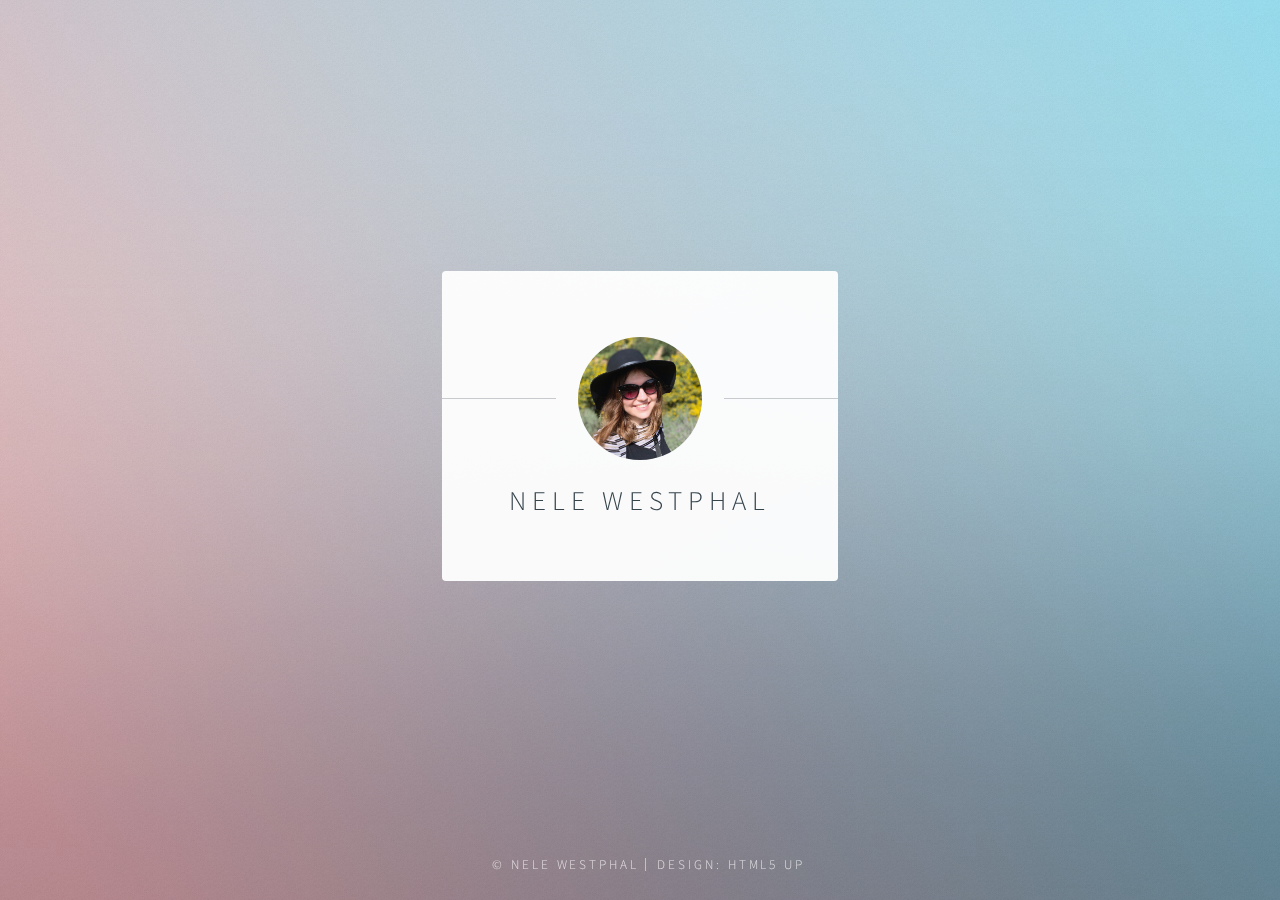
<file: index.html>
<!DOCTYPE HTML>
<!--
	Identity by HTML5 UP
	html5up.net | @ajlkn
	Free for personal and commercial use under the CCA 3.0 license (html5up.net/license)
-->
<html>
	<head>
		<title>Nele Westphal</title>
		<meta charset="utf-8" />
		<meta name="viewport" content="width=device-width, initial-scale=1, user-scalable=no" />
		<link rel="stylesheet" href="assets/css/main.css" />
		<noscript><link rel="stylesheet" href="assets/css/noscript.css" /></noscript>
	</head>
	<body class="is-preload">

		<!-- Wrapper -->
			<div id="wrapper">

				<!-- Main -->
					<section id="main">
						<header>
							<span class="avatar"><img src="images/avatar.jpg" alt="" /></span>
							<h1>Nele Westphal</h1>
						</header>
						<footer>
						</footer>
					</section>

				<!-- Footer -->
					<footer id="footer">
						<ul class="copyright">
							<li>&copy; Nele Westphal</li><li>Design: <a href="http://html5up.net">HTML5 UP</a></li>
						</ul>
					</footer>

			</div>

		<!-- Scripts -->
			<script>
				if ('addEventListener' in window) {
					window.addEventListener('load', function() { document.body.className = document.body.className.replace(/\bis-preload\b/, ''); });
					document.body.className += (navigator.userAgent.match(/(MSIE|rv:11\.0)/) ? ' is-ie' : '');
				}
			</script>

	</body>
</html>
</file>
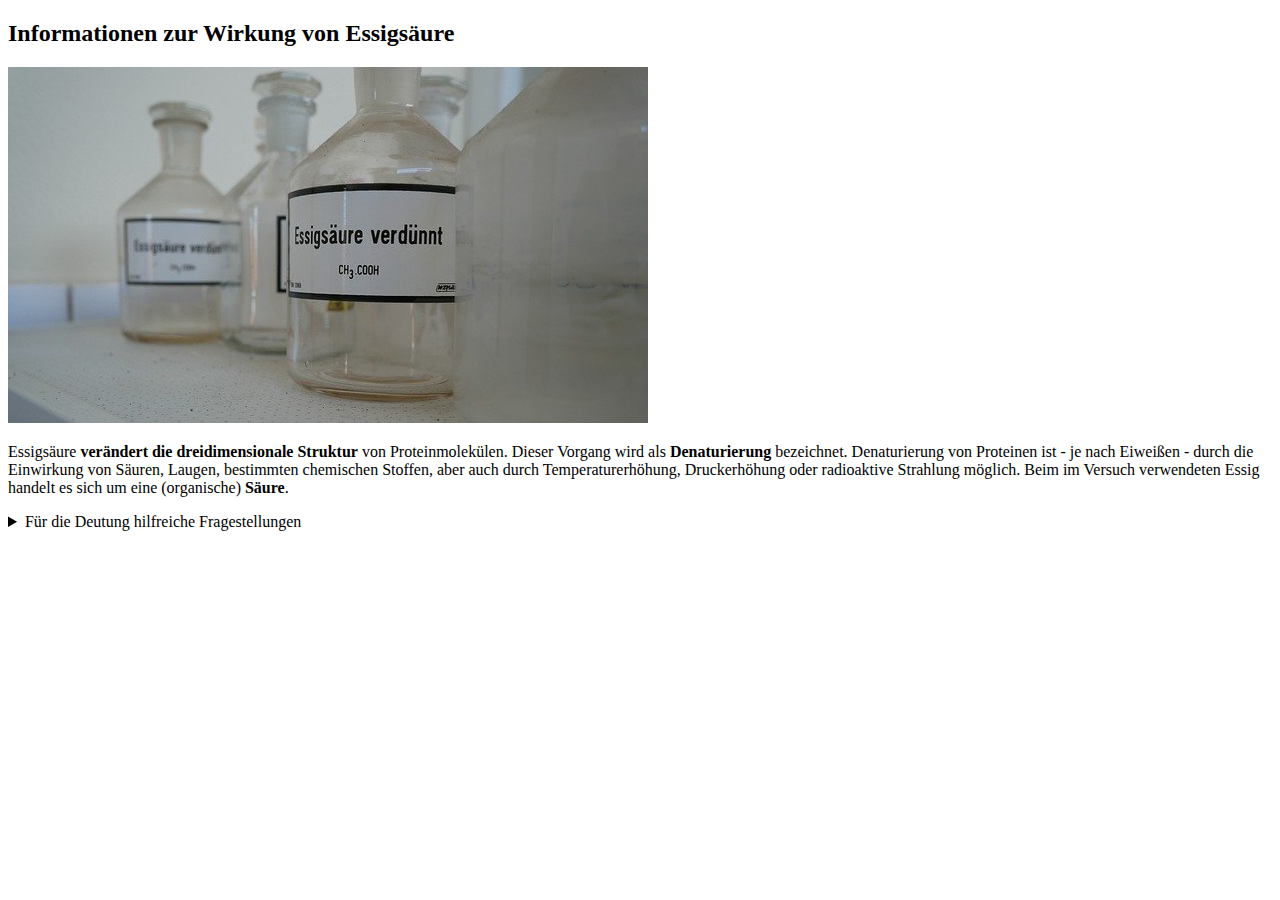
<file: essigsaeure.html>
<!DOCTYPE HTML>

<html>
	<head>
		<title>Informationen zur Wirkung von Essigsäure - </title>
		<meta charset="utf-8" />
	</head>
	<body >
        <h2> Informationen zur Wirkung von Essigsäure </h2>
        <img src="images/essigsaeure.jpg">
        <p>Essigsäure <b>verändert die dreidimensionale Struktur</b> von Proteinmolekülen. Dieser Vorgang wird als <b>Denaturierung</b> bezeichnet. Denaturierung von Proteinen ist - je nach Eiweißen - durch die Einwirkung von Säuren, Laugen, bestimmten chemischen Stoffen, aber auch durch Temperaturerhöhung, Druckerhöhung oder radioaktive Strahlung möglich. Beim im Versuch verwendeten Essig handelt es sich um eine (organische) <b>Säure</b>.</p>
        <details>
            <summary>Für die Deutung hilfreiche Fragestellungen</summary>
            <p>1. Was könnte eine durch Denaturierung veränderte Proteinstruktur für Auswirkungen haben, falls die Membran wirklich aus Proteinen besteht?</p>
            <p>2. Was würde mit dem roten Zellsaft aus der Vakuole passieren?</p>
        </details>
    </body>
</head>
</file>
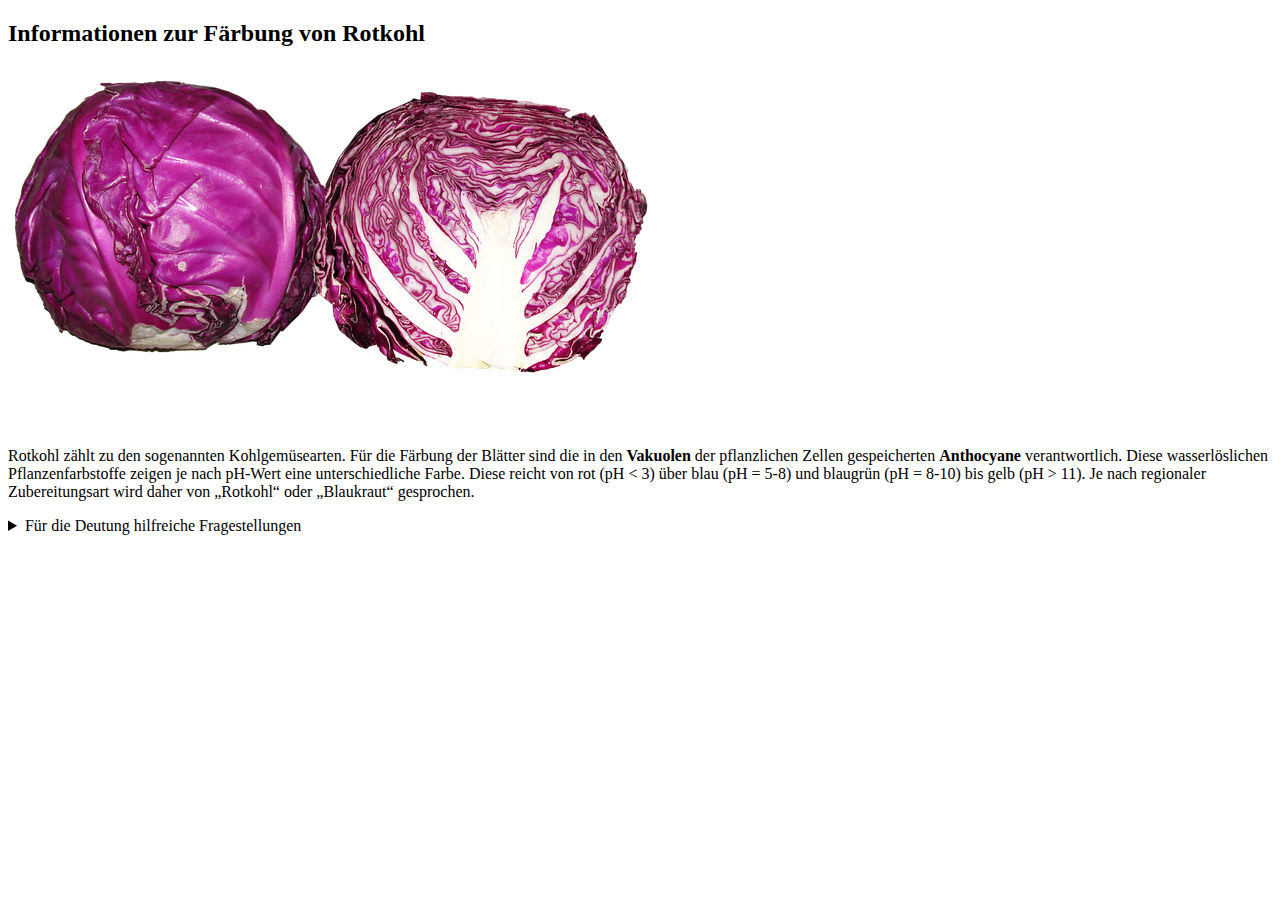
<file: rotkohl.html>
<!DOCTYPE HTML>

<html>
	<head>
		<title>Informationen zur Färbung von Rotkohl</title>
		<meta charset="utf-8" />
	</head>
	<body >
        <h2> Informationen zur Färbung von Rotkohl </h2>
        <img src="images/rotkohl.png">
        <p>Rotkohl zählt zu den sogenannten Kohlgemüsearten. Für die Färbung der Blätter sind die in den <b>Vakuolen</b> der pflanzlichen Zellen gespeicherten <b>Anthocyane</b> verantwortlich. Diese wasserlöslichen Pflanzenfarbstoffe zeigen je nach pH-Wert eine unterschiedliche Farbe. Diese reicht von rot (pH < 3) über blau (pH = 5-8) und blaugrün (pH = 8-10) bis gelb (pH > 11). Je nach regionaler Zubereitungsart wird daher von „Rotkohl“ oder „Blaukraut“ gesprochen.</p>
        <details>
            <summary>Für die Deutung hilfreiche Fragestellungen</summary>
            <p>1. Wodurch kommt die Färbung der Flüssigkeit in deinem Ansatz vermutlich zustande?</p>
            <p>2. Was müsste passieren, damit der rote Zellsaft der Vakuole austritt?</p>
        </details>
    </body>
</head>
</file>
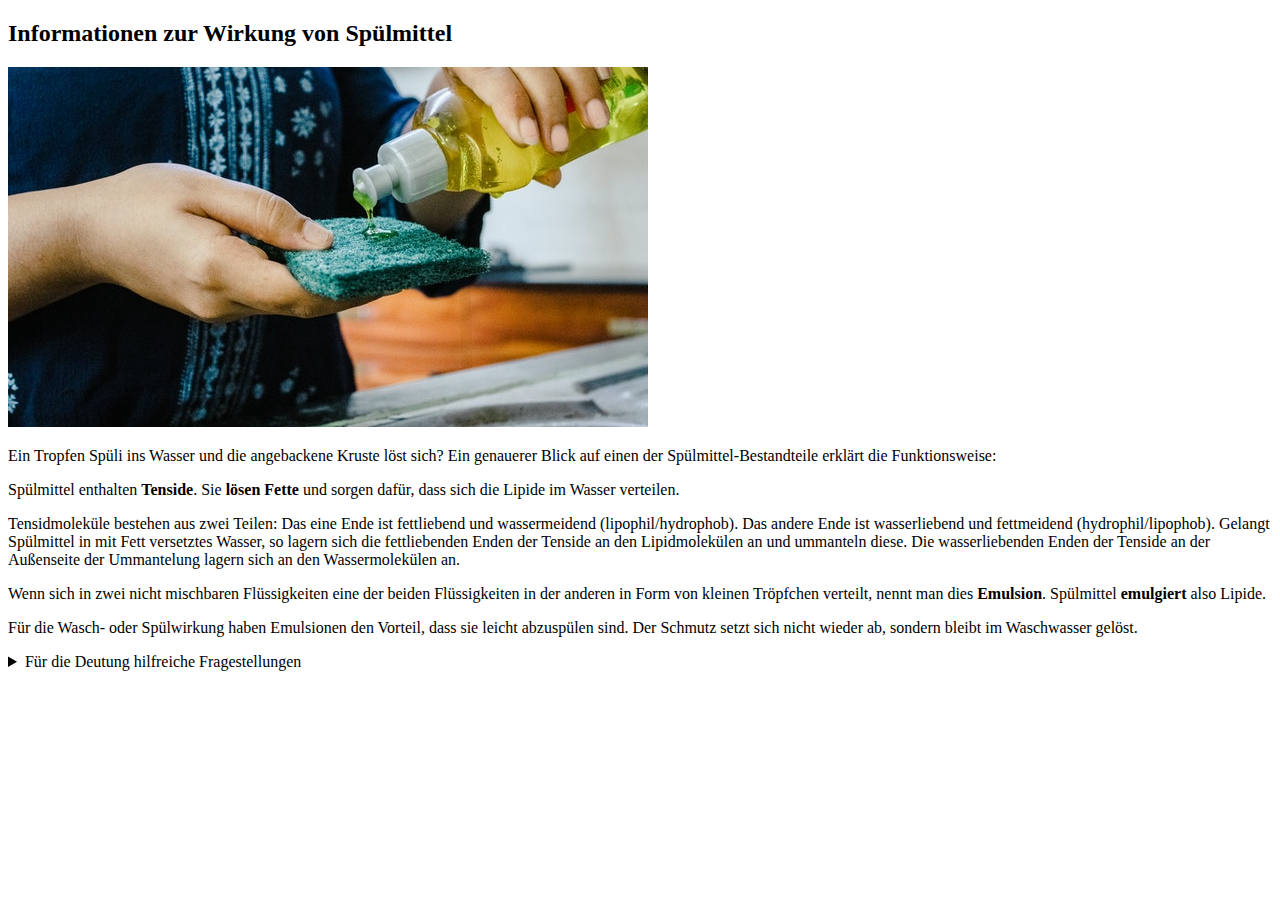
<file: spuelmittel.html>
<!DOCTYPE HTML>

<html>
	<head>
		<title>Informationen zur Wirkung von Spülmittel - </title>
		<meta charset="utf-8" />
	</head>
	<body >
        <h2> Informationen zur Wirkung von Spülmittel </h2>
        <img src="images/spuelmittel.jpg">
        <p>Ein Tropfen Spüli ins Wasser und die angebackene Kruste löst sich? Ein genauerer Blick auf einen der Spülmittel-Bestandteile erklärt die Funktionsweise:</p>
        <p>Spülmittel enthalten <b>Tenside</b>. Sie <b>lösen Fette</b> und sorgen dafür, dass sich die Lipide im Wasser verteilen.</p>
        <p>Tensidmoleküle bestehen aus zwei Teilen: Das eine Ende ist fettliebend und wassermeidend (lipophil/hydrophob). Das andere Ende ist wasserliebend und fettmeidend (hydrophil/lipophob). Gelangt Spülmittel in mit Fett versetztes Wasser, so lagern sich die fettliebenden Enden der Tenside an den Lipidmolekülen an und ummanteln diese. Die wasserliebenden Enden der Tenside an der Außenseite der Ummantelung lagern sich an den Wassermolekülen an.</p>
        <p>Wenn sich in zwei nicht mischbaren Flüssigkeiten eine der beiden Flüssigkeiten in der anderen in Form von kleinen Tröpfchen verteilt, nennt man dies <b>Emulsion</b>. Spülmittel <b>emulgiert</b> also Lipide.</p> 
        <p>Für die Wasch- oder Spülwirkung haben Emulsionen den Vorteil, dass sie leicht abzuspülen sind. Der Schmutz setzt sich nicht wieder ab, sondern bleibt im Waschwasser gelöst.</p>
        <details>
            <summary>Für die Deutung hilfreiche Fragestellungen</summary>
            <p>1. Was würde bei Zugabe von Spülmittel passieren, falls die Membranen wirklich aus Lipiden besteht?</p>
            <p>2. Was würde mit dem roten Zellsaft aus der Vakuole passieren?</p>
        </details>
    </body>
</head>
</file>
<file: assets/css/noscript.css>
/*
	Identity by HTML5 UP
	html5up.net | @ajlkn
	Free for personal and commercial use under the CCA 3.0 license (html5up.net/license)
*/

/* Basic */

	body:after {
		display: none;
	}

/* Main */

	#main {
		-moz-transform: none !important;
		-webkit-transform: none !important;
		-ms-transform: none !important;
		transform: none !important;
		opacity: 1 !important;
	}
</file>
<file: assets/css/main.css>
@import url(fontawesome-all.min.css);
@import url("https://fonts.googleapis.com/css?family=Source+Sans+Pro:300");

/*
	Identity by HTML5 UP
	html5up.net | @ajlkn
	Free for personal and commercial use under the CCA 3.0 license (html5up.net/license)
*/

/* Icon (alt) */

	html, body, div, span, applet, object,
	iframe, h1, h2, h3, h4, h5, h6, p, blockquote,
	pre, a, abbr, acronym, address, big, cite,
	code, del, dfn, em, img, ins, kbd, q, s, samp,
	small, strike, strong, sub, sup, tt, var, b,
	u, i, center, dl, dt, dd, ol, ul, li, fieldset,
	form, label, legend, table, caption, tbody,
	tfoot, thead, tr, th, td, article, aside,
	canvas, details, embed, figure, figcaption,
	footer, header, hgroup, menu, nav, output, ruby,
	section, summary, time, mark, audio, video {
		margin: 0;
		padding: 0;
		border: 0;
		font-size: 100%;
		font: inherit;
		vertical-align: baseline;
	}

	span {
                display: inline-block;
	}
	article, aside, details, figcaption, figure,
	footer, header, hgroup, menu, nav, section {
		display: block;
	}

	body {
		line-height: 1;
	}

	ol, ul {
		list-style: none;
	}

	blockquote, q {
		quotes: none;
	}

		blockquote:before, blockquote:after, q:before, q:after {
			content: '';
			content: none;
		}

	table {
		border-collapse: collapse;
		border-spacing: 0;
	}

	body {
		-webkit-text-size-adjust: none;
	}

	mark {
		background-color: transparent;
		color: inherit;
	}

	input::-moz-focus-inner {
		border: 0;
		padding: 0;
	}

	input, select, textarea {
		-moz-appearance: none;
		-webkit-appearance: none;
		-ms-appearance: none;
		appearance: none;
	}

/* Basic */

	@media screen and (max-width: 480px) {

		html, body {
			min-width: 320px;
		}

	}

	html {
		box-sizing: border-box;
	}

	*, *:before, *:after {
		box-sizing: inherit;
	}

	body.is-preload *, body.is-preload *:before, body.is-preload *:after {
		-moz-animation: none !important;
		-webkit-animation: none !important;
		-ms-animation: none !important;
		animation: none !important;
		-moz-transition: none !important;
		-webkit-transition: none !important;
		-ms-transition: none !important;
		transition: none !important;
	}

	html {
		height: 100%;
	}

	body {
		height: 100%;
		background-color: #ffffff;
		background-image: url("images/overlay.png"), -moz-linear-gradient(60deg, rgba(255, 165, 150, 0.5) 5%, rgba(0, 228, 255, 0.35)), url("../../images/bg.jpg");
		background-image: url("images/overlay.png"), -webkit-linear-gradient(60deg, rgba(255, 165, 150, 0.5) 5%, rgba(0, 228, 255, 0.35)), url("../../images/bg.jpg");
		background-image: url("images/overlay.png"), -ms-linear-gradient(60deg, rgba(255, 165, 150, 0.5) 5%, rgba(0, 228, 255, 0.35)), url("../../images/bg.jpg");
		background-image: url("images/overlay.png"), linear-gradient(60deg, rgba(255, 165, 150, 0.5) 5%, rgba(0, 228, 255, 0.35)), url("../../images/bg.jpg");
		background-repeat: repeat,			no-repeat,			no-repeat;
		background-size: 100px 100px, cover,				cover;
		background-position: top left,		center center,		bottom center;
		background-attachment: fixed,			fixed,				fixed;
	}

		body:after {
			content: '';
			display: block;
			position: fixed;
			top: 0;
			left: 0;
			width: 100%;
			height: inherit;
			opacity: 0;
			z-index: 1;
			background-color: #ffffff;
			background-image: url("images/overlay.png"), -moz-linear-gradient(60deg, rgba(255, 165, 150, 0.5) 5%, rgba(0, 228, 255, 0.35));
			background-image: url("images/overlay.png"), -webkit-linear-gradient(60deg, rgba(255, 165, 150, 0.5) 5%, rgba(0, 228, 255, 0.35));
			background-image: url("images/overlay.png"), -ms-linear-gradient(60deg, rgba(255, 165, 150, 0.5) 5%, rgba(0, 228, 255, 0.35));
			background-image: url("images/overlay.png"), linear-gradient(60deg, rgba(255, 165, 150, 0.5) 5%, rgba(0, 228, 255, 0.35));
			background-repeat: repeat,			no-repeat;
			background-size: 100px 100px, cover;
			background-position: top left,		center center;
			-moz-transition: opacity 1.75s ease-out;
			-webkit-transition: opacity 1.75s ease-out;
			-ms-transition: opacity 1.75s ease-out;
			transition: opacity 1.75s ease-out;
		}

		body.is-preload:after {
			opacity: 1;
		}

/* Type */

	body, input, select, textarea {
		color: #414f57;
		font-family: "Source Sans Pro", Helvetica, sans-serif;
		font-size: 14pt;
		font-weight: 300;
		line-height: 2;
		letter-spacing: 0.2em;
		text-transform: uppercase;
	}

		@media screen and (max-width: 1680px) {

			body, input, select, textarea {
				font-size: 11pt;
			}

		}

		@media screen and (max-width: 480px) {

			body, input, select, textarea {
				font-size: 10pt;
				line-height: 1.75;
			}

		}

	a {
		-moz-transition: color 0.2s ease, border-color 0.2s ease;
		-webkit-transition: color 0.2s ease, border-color 0.2s ease;
		-ms-transition: color 0.2s ease, border-color 0.2s ease;
		transition: color 0.2s ease, border-color 0.2s ease;
		color: inherit;
		text-decoration: none;
	}

		a:before {
			-moz-transition: color 0.2s ease, text-shadow 0.2s ease;
			-webkit-transition: color 0.2s ease, text-shadow 0.2s ease;
			-ms-transition: color 0.2s ease, text-shadow 0.2s ease;
			transition: color 0.2s ease, text-shadow 0.2s ease;
		}

		a:hover {
			color: #ff7496;
		}

	strong, b {
		color: #313f47;
	}

	em, i {
		font-style: italic;
	}

	p {
		margin: 0 0 1.5em 0;
	}

	h1, h2, h3, h4, h5, h6 {
		color: #313f47;
		line-height: 1.5;
		margin: 0 0 0.75em 0;
	}

		h1 a, h2 a, h3 a, h4 a, h5 a, h6 a {
			color: inherit;
			text-decoration: none;
		}

	h1 {
		font-size: 1.85em;
		letter-spacing: 0.22em;
		margin: 0 0 0.525em 0;
	}

	h2 {
		font-size: 1.25em;
	}

	h3 {
		font-size: 1em;
	}

	h4 {
		font-size: 1em;
	}

	h5 {
		font-size: 1em;
	}

	h6 {
		font-size: 1em;
	}

	@media screen and (max-width: 480px) {

		h1 {
			font-size: 1.65em;
		}

	}

	sub {
		font-size: 0.8em;
		position: relative;
		top: 0.5em;
	}

	sup {
		font-size: 0.8em;
		position: relative;
		top: -0.5em;
	}

	hr {
		border: 0;
		border-bottom: solid 1px #c8cccf;
		margin: 3em 0;
	}

/* Form */

	form {
		margin: 0 0 1.5em 0;
	}

		form > :last-child {
			margin-bottom: 0;
		}

		form > .fields {
			display: -moz-flex;
			display: -webkit-flex;
			display: -ms-flex;
			display: flex;
			-moz-flex-wrap: wrap;
			-webkit-flex-wrap: wrap;
			-ms-flex-wrap: wrap;
			flex-wrap: wrap;
			width: calc(100% + 2.25em);
			margin: -1.125em 0 1.5em -1.125em;
		}

			form > .fields > .field {
				-moz-flex-grow: 0;
				-webkit-flex-grow: 0;
				-ms-flex-grow: 0;
				flex-grow: 0;
				-moz-flex-shrink: 0;
				-webkit-flex-shrink: 0;
				-ms-flex-shrink: 0;
				flex-shrink: 0;
				padding: 1.125em 0 0 1.125em;
				width: calc(100% - 1.125em);
			}

				form > .fields > .field.half {
					width: calc(50% - 0.5625em);
				}

				form > .fields > .field.third {
					width: calc(100%/3 - 0.375em);
				}

				form > .fields > .field.quarter {
					width: calc(25% - 0.28125em);
				}

		@media screen and (max-width: 480px) {

			form > .fields {
				width: calc(100% + 2.25em);
				margin: -1.125em 0 1.5em -1.125em;
			}

				form > .fields > .field {
					padding: 1.125em 0 0 1.125em;
					width: calc(100% - 1.125em);
				}

					form > .fields > .field.half {
						width: calc(100% - 1.125em);
					}

					form > .fields > .field.third {
						width: calc(100% - 1.125em);
					}

					form > .fields > .field.quarter {
						width: calc(100% - 1.125em);
					}

		}

	label {
		color: #313f47;
		display: block;
		font-size: 0.9em;
		margin: 0 0 0.75em 0;
	}

	input[type="text"],
	input[type="password"],
	input[type="email"],
	input[type="tel"],
	select,
	textarea {
		-moz-appearance: none;
		-webkit-appearance: none;
		-ms-appearance: none;
		appearance: none;
		border-radius: 4px;
		border: solid 1px #c8cccf;
		color: inherit;
		display: block;
		outline: 0;
		padding: 0 1em;
		text-decoration: none;
		width: 100%;
	}

		input[type="text"]:invalid,
		input[type="password"]:invalid,
		input[type="email"]:invalid,
		input[type="tel"]:invalid,
		select:invalid,
		textarea:invalid {
			box-shadow: none;
		}

		input[type="text"]:focus,
		input[type="password"]:focus,
		input[type="email"]:focus,
		input[type="tel"]:focus,
		select:focus,
		textarea:focus {
			border-color: #ff7496;
		}

	select {
		background-image: url("data:image/svg+xml;charset=utf8,%3Csvg xmlns='http://www.w3.org/2000/svg' width='40' height='40' preserveAspectRatio='none' viewBox='0 0 40 40'%3E%3Cpath d='M9.4,12.3l10.4,10.4l10.4-10.4c0.2-0.2,0.5-0.4,0.9-0.4c0.3,0,0.6,0.1,0.9,0.4l3.3,3.3c0.2,0.2,0.4,0.5,0.4,0.9 c0,0.4-0.1,0.6-0.4,0.9L20.7,31.9c-0.2,0.2-0.5,0.4-0.9,0.4c-0.3,0-0.6-0.1-0.9-0.4L4.3,17.3c-0.2-0.2-0.4-0.5-0.4-0.9 c0-0.4,0.1-0.6,0.4-0.9l3.3-3.3c0.2-0.2,0.5-0.4,0.9-0.4S9.1,12.1,9.4,12.3z' fill='%23c8cccf' /%3E%3C/svg%3E");
		background-size: 1.25rem;
		background-repeat: no-repeat;
		background-position: calc(100% - 1rem) center;
		height: 2.75em;
		padding-right: 2.75em;
		text-overflow: ellipsis;
	}

		select option {
			color: #313f47;
			background: #ffffff;
		}

		select:focus::-ms-value {
			background-color: transparent;
		}

		select::-ms-expand {
			display: none;
		}

	input[type="text"],
	input[type="password"],
	input[type="email"],
	select {
		height: 2.75em;
	}

	textarea {
		padding: 0.75em 1em;
	}

	input[type="checkbox"],
	input[type="radio"] {
		-moz-appearance: none;
		-webkit-appearance: none;
		-ms-appearance: none;
		appearance: none;
		display: block;
		float: left;
		margin-right: -2em;
		opacity: 0;
		width: 1em;
		z-index: -1;
	}

		input[type="checkbox"] + label,
		input[type="radio"] + label {
			text-decoration: none;
			color: #414f57;
			cursor: pointer;
			display: inline-block;
			font-size: 1em;
			font-weight: 300;
			padding-left: 2.4em;
			padding-right: 0.75em;
			position: relative;
		}

			input[type="checkbox"] + label:before,
			input[type="radio"] + label:before {
				-moz-osx-font-smoothing: grayscale;
				-webkit-font-smoothing: antialiased;
				display: inline-block;
				font-style: normal;
				font-variant: normal;
				text-rendering: auto;
				line-height: 1;
				text-transform: none !important;
				font-family: 'Font Awesome 5 Free';
				font-weight: 900;
			}

			input[type="checkbox"] + label:before,
			input[type="radio"] + label:before {
				border-radius: 4px;
				border: solid 1px #c8cccf;
				content: '';
				display: inline-block;
				font-size: 0.8em;
				height: 2.0625em;
				left: 0;
				line-height: 2.0625em;
				position: absolute;
				text-align: center;
				top: 0.15em;
				width: 2.0625em;
			}

		input[type="checkbox"]:checked + label:before,
		input[type="radio"]:checked + label:before {
			color: #ff7496;
			content: '\f00c';
		}

		input[type="checkbox"]:focus + label:before,
		input[type="radio"]:focus + label:before {
			border-color: #ff7496;
		}

	input[type="checkbox"] + label:before {
		border-radius: 4px;
	}

	input[type="radio"] + label:before {
		border-radius: 100%;
	}

	::-webkit-input-placeholder {
		color: #616f77 !important;
		opacity: 1.0;
	}

	:-moz-placeholder {
		color: #616f77 !important;
		opacity: 1.0;
	}

	::-moz-placeholder {
		color: #616f77 !important;
		opacity: 1.0;
	}

	:-ms-input-placeholder {
		color: #616f77 !important;
		opacity: 1.0;
	}

/* Icon */

	.icon {
		text-decoration: none;
		position: relative;
		border-bottom: none;
	}

		.icon:before {
			-moz-osx-font-smoothing: grayscale;
			-webkit-font-smoothing: antialiased;
			display: inline-block;
			font-style: normal;
			font-variant: normal;
			text-rendering: auto;
			line-height: 1;
			text-transform: none !important;
			font-family: 'Font Awesome 5 Free';
			font-weight: 400;
		}

		.icon > .label {
			display: none;
		}

		.icon:before {
			line-height: inherit;
		}

		.icon.solid:before {
			font-weight: 900;
		}

		.icon.brands:before {
			font-family: 'Font Awesome 5 Brands';
		}

/* List */

	ol {
		list-style: decimal;
		margin: 0 0 1.5em 0;
		padding-left: 1.25em;
	}

		ol li {
			padding-left: 0.25em;
		}

	ul {
		list-style: disc;
		margin: 0 0 1.5em 0;
		padding-left: 1em;
	}

		ul li {
			padding-left: 0.5em;
		}

		ul.alt {
			list-style: none;
			padding-left: 0;
		}

			ul.alt li {
				border-top: solid 1px #c8cccf;
				padding: 0.5em 0;
			}

				ul.alt li:first-child {
					border-top: 0;
					padding-top: 0;
				}

	dl {
		margin: 0 0 1.5em 0;
	}

		dl dt {
			display: block;
			margin: 0 0 0.75em 0;
		}

		dl dd {
			margin-left: 1.5em;
		}

/* Actions */

	ul.actions {
		display: -moz-flex;
		display: -webkit-flex;
		display: -ms-flex;
		display: flex;
		cursor: default;
		list-style: none;
		margin-left: -0.75em;
		padding-left: 0;
	}

		ul.actions li {
			padding: 0 0 0 0.75em;
			vertical-align: middle;
		}

		ul.actions.special {
			-moz-justify-content: center;
			-webkit-justify-content: center;
			-ms-justify-content: center;
			justify-content: center;
			width: 100%;
			margin-left: 0;
		}

			ul.actions.special li:first-child {
				padding-left: 0;
			}

		ul.actions.stacked {
			-moz-flex-direction: column;
			-webkit-flex-direction: column;
			-ms-flex-direction: column;
			flex-direction: column;
			margin-left: 0;
		}

			ul.actions.stacked li {
				padding: 0.975em 0 0 0;
			}

				ul.actions.stacked li:first-child {
					padding-top: 0;
				}

		ul.actions.fit {
			width: calc(100% + 0.75em);
		}

			ul.actions.fit li {
				-moz-flex-grow: 1;
				-webkit-flex-grow: 1;
				-ms-flex-grow: 1;
				flex-grow: 1;
				-moz-flex-shrink: 1;
				-webkit-flex-shrink: 1;
				-ms-flex-shrink: 1;
				flex-shrink: 1;
				width: 100%;
			}

				ul.actions.fit li > * {
					width: 100%;
				}

			ul.actions.fit.stacked {
				width: 100%;
			}

		@media screen and (max-width: 480px) {

			ul.actions:not(.fixed) {
				-moz-flex-direction: column;
				-webkit-flex-direction: column;
				-ms-flex-direction: column;
				flex-direction: column;
				margin-left: 0;
				width: 100% !important;
			}

				ul.actions:not(.fixed) li {
					-moz-flex-grow: 1;
					-webkit-flex-grow: 1;
					-ms-flex-grow: 1;
					flex-grow: 1;
					-moz-flex-shrink: 1;
					-webkit-flex-shrink: 1;
					-ms-flex-shrink: 1;
					flex-shrink: 1;
					padding: 0.75em 0 0 0;
					text-align: center;
					width: 100%;
				}

					ul.actions:not(.fixed) li > * {
						width: 100%;
					}

					ul.actions:not(.fixed) li:first-child {
						padding-top: 0;
					}

					ul.actions:not(.fixed) li input[type="submit"],
					ul.actions:not(.fixed) li input[type="reset"],
					ul.actions:not(.fixed) li input[type="button"],
					ul.actions:not(.fixed) li button,
					ul.actions:not(.fixed) li .button {
						width: 100%;
					}

						ul.actions:not(.fixed) li input[type="submit"].icon:before,
						ul.actions:not(.fixed) li input[type="reset"].icon:before,
						ul.actions:not(.fixed) li input[type="button"].icon:before,
						ul.actions:not(.fixed) li button.icon:before,
						ul.actions:not(.fixed) li .button.icon:before {
							margin-left: -0.5rem;
						}

		}

/* Icons */

	ul.icons {
		cursor: default;
		list-style: none;
		padding-left: 0;
		margin-top: -0.675em;
	}

		ul.icons li {
			display: inline-block;
			padding: 0.675em 0.5em;
		}

			ul.icons li a {
				text-decoration: none;
				position: relative;
				display: block;
				width: 3.75em;
				height: 3.75em;
				border-radius: 100%;
				border: solid 1px #c8cccf;
				line-height: 3.75em;
				overflow: hidden;
				text-align: center;
				text-indent: 3.75em;
				white-space: nowrap;
			}

				ul.icons li a:before {
					-moz-osx-font-smoothing: grayscale;
					-webkit-font-smoothing: antialiased;
					display: inline-block;
					font-style: normal;
					font-variant: normal;
					text-rendering: auto;
					line-height: 1;
					text-transform: none !important;
					font-family: 'Font Awesome 5 Free';
					font-weight: 400;
				}

				ul.icons li a:before {
					color: #ffffff;
					text-shadow: 1.25px 0px 0px #c8cccf, -1.25px 0px 0px #c8cccf, 0px 1.25px 0px #c8cccf, 0px -1.25px 0px #c8cccf;
				}

				ul.icons li a:hover:before {
					text-shadow: 1.25px 0px 0px #ff7496, -1.25px 0px 0px #ff7496, 0px 1.25px 0px #ff7496, 0px -1.25px 0px #ff7496;
				}

				ul.icons li a:before {
					position: absolute;
					top: 0;
					left: 0;
					width: inherit;
					height: inherit;
					font-size: 1.85rem;
					line-height: inherit;
					text-align: center;
					text-indent: 0;
				}

				ul.icons li a:hover {
					border-color: #ff7496;
				}

		@media screen and (max-width: 480px) {

			ul.icons li a:before {
				font-size: 1.5rem;
			}

		}

/* Button */

	input[type="submit"],
	input[type="reset"],
	input[type="button"],
	button,
	.button {
		-moz-appearance: none;
		-webkit-appearance: none;
		-ms-appearance: none;
		appearance: none;
		-moz-transition: background-color 0.2s ease-in-out, border-color 0.2s ease-in-out, color 0.2s ease-in-out;
		-webkit-transition: background-color 0.2s ease-in-out, border-color 0.2s ease-in-out, color 0.2s ease-in-out;
		-ms-transition: background-color 0.2s ease-in-out, border-color 0.2s ease-in-out, color 0.2s ease-in-out;
		transition: background-color 0.2s ease-in-out, border-color 0.2s ease-in-out, color 0.2s ease-in-out;
		display: inline-block;
		height: 2.75em;
		line-height: 2.75em;
		padding: 0 1.5em;
		background-color: transparent;
		border-radius: 4px;
		border: solid 1px #c8cccf;
		color: #414f57 !important;
		cursor: pointer;
		text-align: center;
		text-decoration: none;
		white-space: nowrap;
	}

		input[type="submit"]:hover,
		input[type="reset"]:hover,
		input[type="button"]:hover,
		button:hover,
		.button:hover {
			border-color: #ff7496;
			color: #ff7496 !important;
		}

		input[type="submit"].icon,
		input[type="reset"].icon,
		input[type="button"].icon,
		button.icon,
		.button.icon {
			padding-left: 1.35em;
		}

			input[type="submit"].icon:before,
			input[type="reset"].icon:before,
			input[type="button"].icon:before,
			button.icon:before,
			.button.icon:before {
				margin-right: 0.5em;
			}

		input[type="submit"].fit,
		input[type="reset"].fit,
		input[type="button"].fit,
		button.fit,
		.button.fit {
			width: 100%;
		}

		input[type="submit"].small,
		input[type="reset"].small,
		input[type="button"].small,
		button.small,
		.button.small {
			font-size: 0.8em;
		}

		input[type="submit"].large,
		input[type="reset"].large,
		input[type="button"].large,
		button.large,
		.button.large {
			font-size: 1.35em;
		}

		input[type="submit"].disabled, input[type="submit"]:disabled,
		input[type="reset"].disabled,
		input[type="reset"]:disabled,
		input[type="button"].disabled,
		input[type="button"]:disabled,
		button.disabled,
		button:disabled,
		.button.disabled,
		.button:disabled {
			pointer-events: none;
			opacity: 0.5;
		}

/* Main */

	#main {
		-moz-transform-origin: 50% 50%;
		-webkit-transform-origin: 50% 50%;
		-ms-transform-origin: 50% 50%;
		transform-origin: 50% 50%;
		-moz-transform: rotateX(0deg);
		-webkit-transform: rotateX(0deg);
		-ms-transform: rotateX(0deg);
		transform: rotateX(0deg);
		-moz-transition: opacity 1s ease, -moz-transform 1s ease;
		-webkit-transition: opacity 1s ease, -webkit-transform 1s ease;
		-ms-transition: opacity 1s ease, -ms-transform 1s ease;
		transition: opacity 1s ease, transform 1s ease;
		padding: 4.5em 3em 3em 3em ;
		background: #ffffff;
		border-radius: 4px;
		cursor: default;
		max-width: 100%;
		opacity: 0.95;
		position: relative;
		text-align: center;
		width: 27em;
	}

		#main .avatar {
			position: relative;
			display: block;
			margin-bottom: 1.5em;
		}

			#main .avatar img {
				width: 40%;
				display: block;
				margin: 0 auto;
				border-radius: 100%;
				box-shadow: 0 0 0 1.5em #ffffff;
			}

			#main .avatar:before {
				content: '';
				display: block;
				position: absolute;
				top: 50%;
				left: -3em;
				width: calc(100% + 6em);
				height: 1px;
				z-index: -1;
				background: #c8cccf;
			}

		@media screen and (max-width: 480px) {

			#main {
				padding: 4em 2em 2.5em 2em ;
				width: 100%;
			}

				#main .avatar:before {
					left: -2em;
					width: calc(100% + 4em);
				}

		}

		body.is-preload #main {
			-moz-transform: rotateX(15deg);
			-webkit-transform: rotateX(15deg);
			-ms-transform: rotateX(15deg);
			transform: rotateX(15deg);
			opacity: 0;
		}

/* Footer */

	#footer {
		-moz-align-self: -moz-flex-end;
		-webkit-align-self: -webkit-flex-end;
		-ms-align-self: -ms-flex-end;
		align-self: flex-end;
		width: 100%;
		padding: 1.5em 0 0 0;
		color: rgba(255, 255, 255, 0.75);
		cursor: default;
		text-align: center;
	}

		#footer .copyright {
			margin: 0;
			padding: 0;
			font-size: 0.9em;
			list-style: none;
		}

			#footer .copyright li {
				display: inline-block;
				margin: 0 0 0 0.45em;
				padding: 0 0 0 0.85em;
				border-left: solid 1px rgba(255, 255, 255, 0.5);
				line-height: 1;
			}

				#footer .copyright li:first-child {
					border-left: 0;
				}

/* Wrapper */

	#wrapper {
		display: -moz-flex;
		display: -webkit-flex;
		display: -ms-flex;
		display: flex;
		-moz-align-items: center;
		-webkit-align-items: center;
		-ms-align-items: center;
		align-items: center;
		-moz-justify-content: space-between;
		-webkit-justify-content: space-between;
		-ms-justify-content: space-between;
		justify-content: space-between;
		-moz-flex-direction: column;
		-webkit-flex-direction: column;
		-ms-flex-direction: column;
		flex-direction: column;
		-moz-perspective: 1000px;
		-webkit-perspective: 1000px;
		-ms-perspective: 1000px;
		perspective: 1000px;
		position: relative;
		min-height: 100%;
		padding: 1.5em;
		z-index: 2;
	}

		#wrapper > * {
			z-index: 1;
		}

		#wrapper:before {
			content: '';
			display: block;
		}

		@media screen and (max-width: 360px) {

			#wrapper {
				padding: 0.75em;
			}

		}

		body.is-ie #wrapper {
			height: 100%;
		}
</file>
